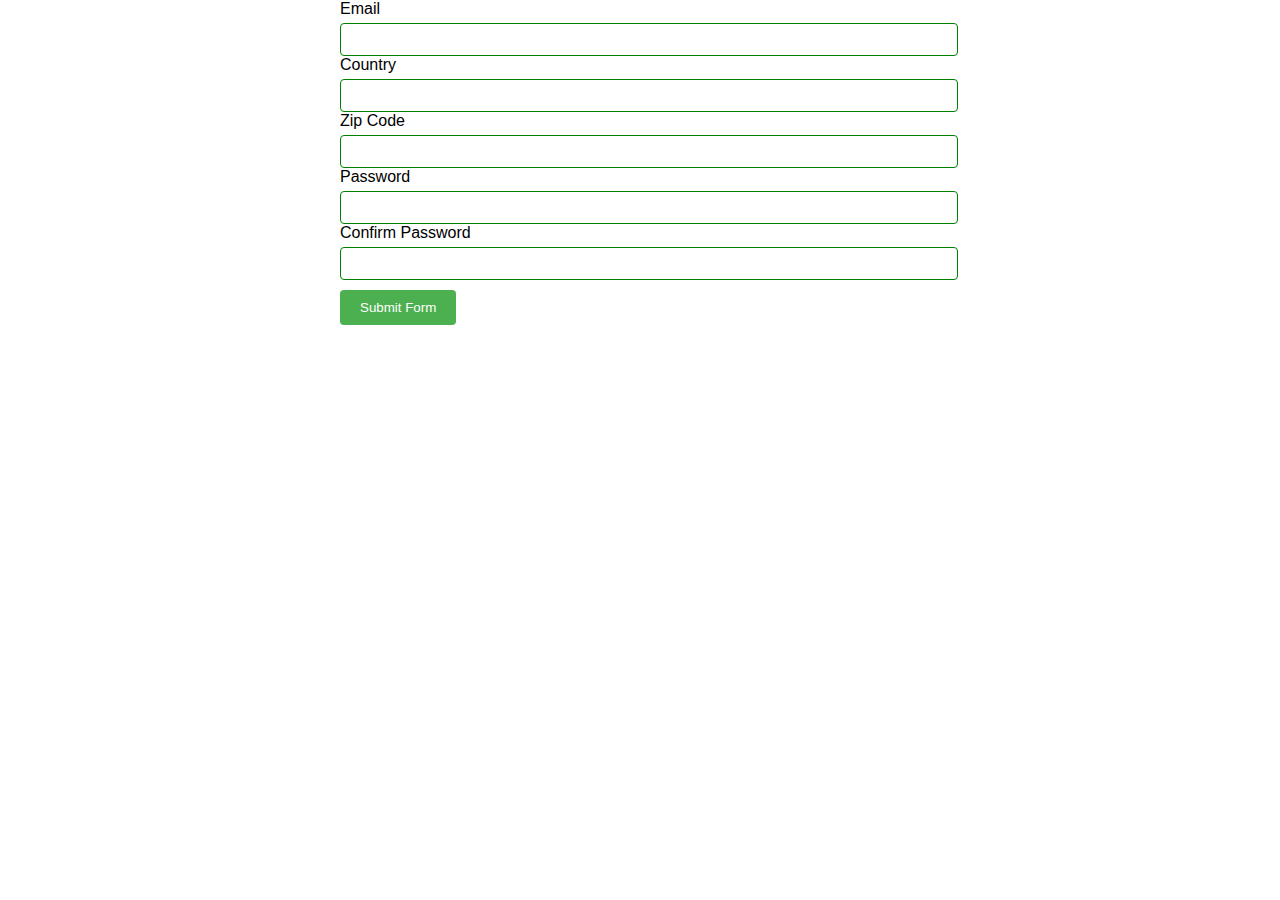
<file: FormValidation/index.html>
<!DOCTYPE html>
<html lang="en">
<head>
    <meta charset="UTF-8">
    <title>Aligned Form</title>
    <link rel="stylesheet" href="style.css">
</head>
<body>
<form>
    <div class="form-group">
        <label for="email">Email</label>
        <input type="email" name="email" id="email">
        <span class="error" id="email-error"></span>
    </div>

    <div class="form-group">
        <label for="country">Country</label>
        <input type="text" name="country" id="country">
        <span class="error" id="country-error"></span>
    </div>

    <div class="form-group">
        <label for="zipcode">Zip Code</label>
        <input type="text" name="zipcode" id="zipcode">
        <span class="error" id="zip-error"></span>
    </div>

    <div class="form-group">
        <label for="password">Password</label>
        <input type="password" name="password" id="password">
        <span class="error" id="password-error"></span>
    </div>

    <div class="form-group">
        <label for="confirmPassword">Confirm Password</label>
        <input type="password" id="confirmPassword" name="confirmPassword">
        <span class="error" id="confirm-password-error"></span>
    </div>

    <button type="submit">Submit Form</button>
</form>

<script src="script.js"></script>
</body>
</html>
</file>
<file: FormValidation/style.css>
body {
    font-family: Arial, sans-serif;
    max-width: 600px;
    margin: 0 auto;
}

input,
select {
    width: 100%;
    padding: 8px;
    margin-top: 5px;
    border: 1px solid #ccc;
    border-radius: 4px;
}

input:invalid,
select:invalid {
    border-color: red;
}

input:valid,
select:valid {
    border-color: green;
}



button {
    margin-top:10px;
    padding: 10px 20px;
    background-color: #4CAF50;
    color: white;
    border: none;
    border-radius: 4px;
    cursor: pointer;
}
</file>
